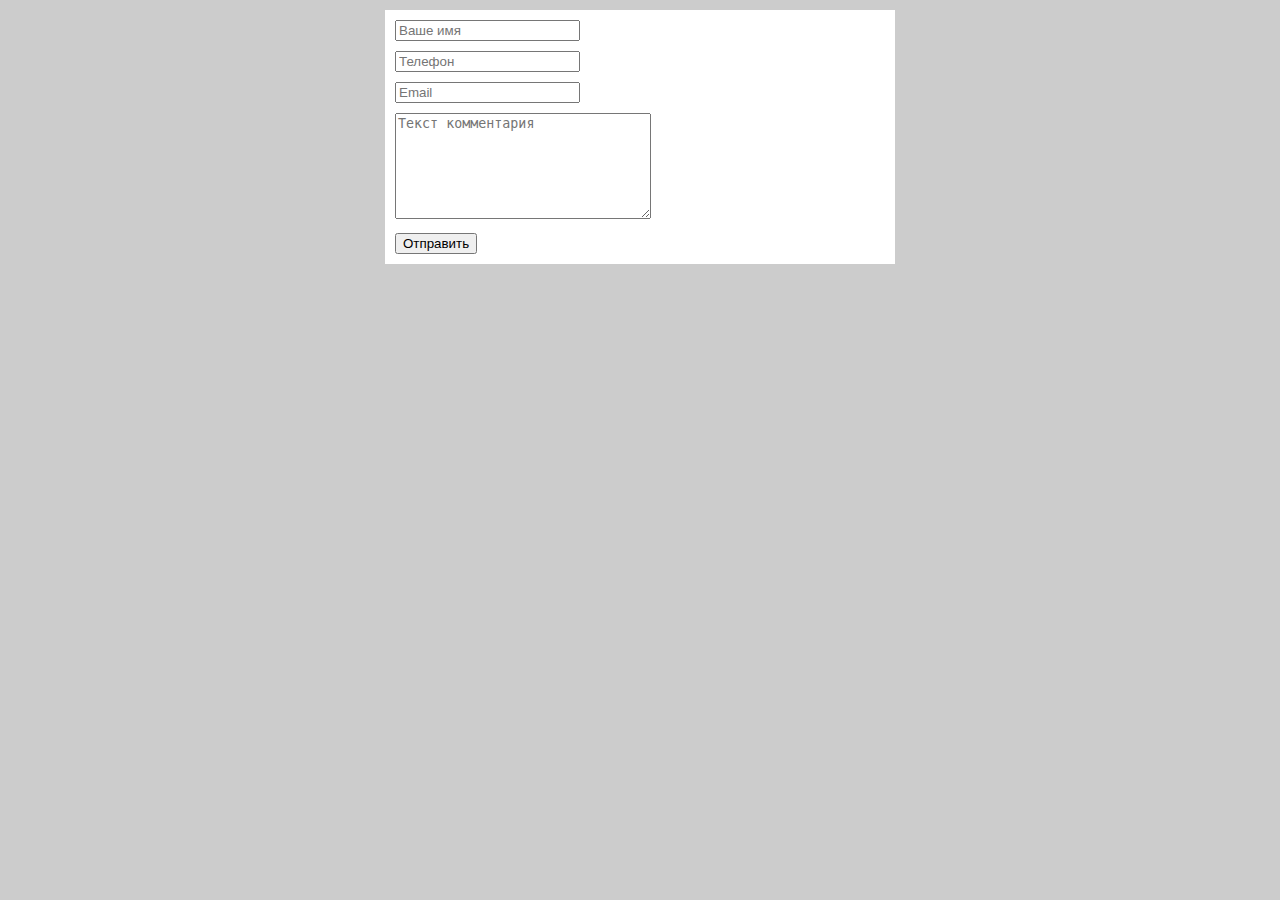
<file: 2/index.html>
<!DOCTYPE html> 
 <html>
	<head>
		<meta http-equiv="content-type" content="text/html; charset=utf-8" />
		<title>Простой динамический сайт</title>
		<script src="https://ajax.googleapis.com/ajax/libs/jquery/3.3.1/jquery.min.js"></script>
       
          <link href="css/main.css" rel="stylesheet">
   
    </head>
    <body>
    <div class="container">  
            <div class="main">
            	<form id="form">
                    <input type="text" name="name" id="name" placeholder="Ваше имя" required="required"/> 
                    <br>
            		<input type="text" name="number" id="number" placeholder="Телефон" required="required"/> 
            		<br>
            		<input type="text" name="email" id="email" placeholder="Email" required="required"/>
                    <span id="valid"></span>
            		<br>
            		<textarea name="text" id="text" required="required" placeholder="Текст комментария" ></textarea>
                    <br>
            		<button type="submit">Отправить</button> 
            	</form>

    </div>

     
		<script type="text/javascript" src="js/app.js"></script>
         
	</body>
</html>
</file>
<file: 2/css/main.css>
body {
	background-color: #cccccc;
}

.container {
	background-color: white;
	display: block;
	width: 500px;
	margin : 10px auto;
	padding-left: 10px;
	padding-bottom: 10px;
}
.main #content{
	display: block;
	min-height: 500px;
	
}
#comment{
	display: block;
	height: 80px;
	margin-top: 15px;
	border: 1px solid black;
}

#res a{
	float: right;
	color:red;
	margin: 5px;
}
input {
	margin-top: 10px;
}
textarea {
	margin-top: 10px;
	margin-bottom: 10px;
	width : 250px;
	height: 100px;
}
</file>
